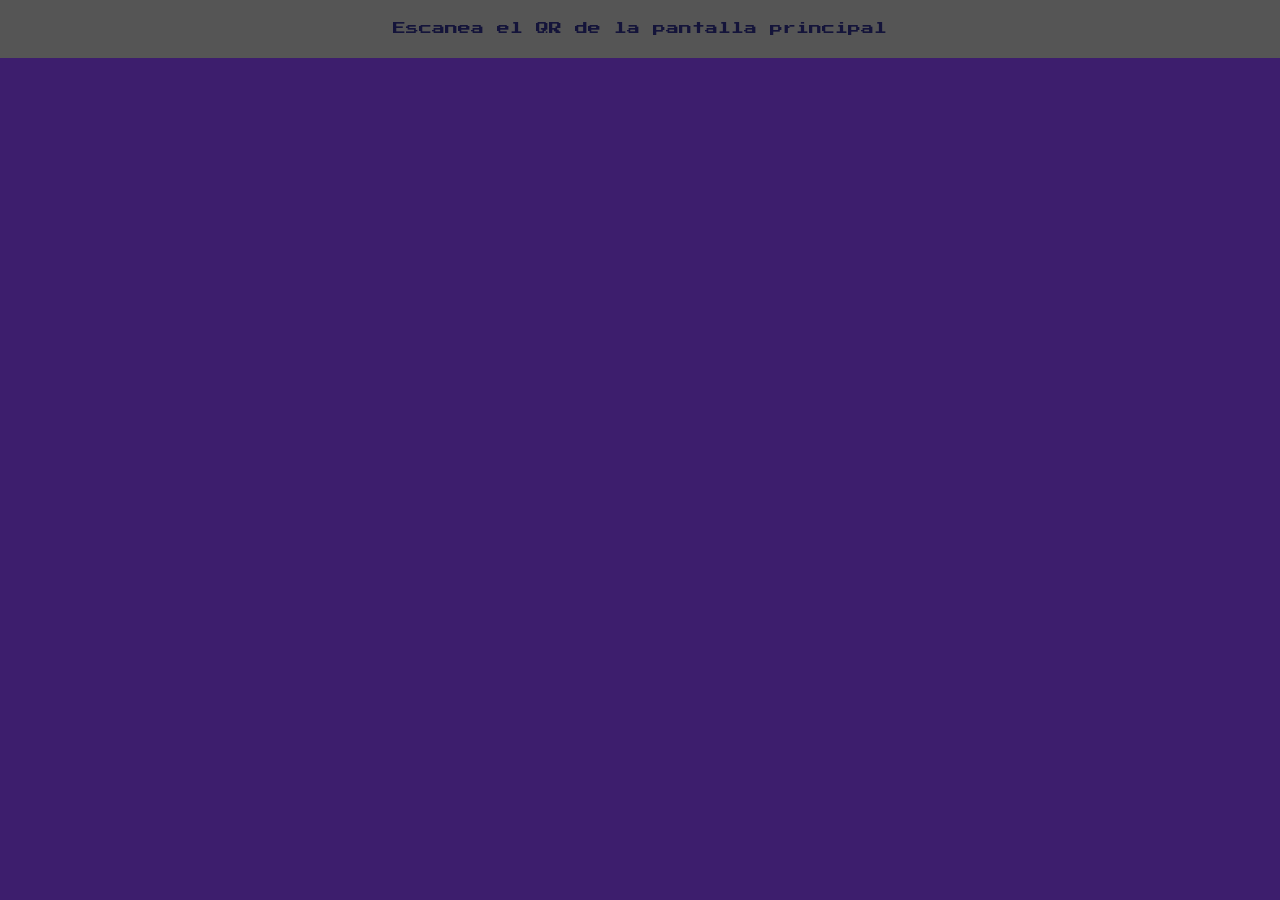
<file: control (2).html>
<!DOCTYPE html>
<html lang="es">
<head>
  <meta charset="utf-8">
  <meta name="viewport" content="width=device-width, initial-scale=1, user-scalable=no, viewport-fit=cover">
  <title>Pixel Rain - Control</title>
  <link rel="stylesheet" href="css/control.css">
</head>
<body>
  <div id="app">
    <div id="info">Conectando...</div>
    <button id="otra">JUGAR DE NUEVO</button>
    <div id="botones">
      <button class="flecha" id="izq" aria-label="Izquierda"></button>
      <button class="flecha" id="der" aria-label="Derecha"></button>
    </div>
  </div>

  <script src="lib/peerjs.min.js"></script>
  <script src="js/control.js"></script>
</body>
</html>
</file>
<file: css/control.css>
@font-face {
  font-family: "Press Start 2P";
  src: url("../lib/fonts/press-start-2p-latin-400-normal.woff2") format("woff2"),
       url("../lib/fonts/press-start-2p-latin-400-normal.woff") format("woff");
  font-display: swap;
}

:root { --c: #555; }

* {
  box-sizing: border-box;
  -webkit-tap-highlight-color: transparent;
  -webkit-user-select: none;
  user-select: none;
}

html, body {
  margin: 0;
  height: 100%;
  background: #3d1e6d;
  color: #fff;
  font-family: "Press Start 2P", monospace;
  overflow: hidden;
  touch-action: none;
}

#app {
  display: flex;
  flex-direction: column;
  height: 100%;
  padding: env(safe-area-inset-top, 0) 0 env(safe-area-inset-bottom, 0);
}

#info {
  padding: 18px 12px;
  text-align: center;
  font-size: 13px;
  line-height: 1.7;
  background: var(--c);
  color: #14143a;
}

#otra {
  display: none;
  margin: 14px 14px 0;
  padding: 16px;
  font-family: inherit;
  font-size: 13px;
  border: 4px solid var(--c);
  background: transparent;
  color: var(--c);
  box-shadow: 0 6px 0 var(--c);
}
#otra:active { transform: translateY(6px); box-shadow: none; }

#botones { flex: 1; display: none; gap: 14px; padding: 14px 14px 20px; }

.flecha {
  flex: 1;
  display: grid;
  place-items: center;
  border: 0;
  border-radius: 0;
  background: var(--c);
  color: #14143a;
  box-shadow: 0 10px 0 rgba(0, 0, 0, .45), inset 0 -8px 0 rgba(0, 0, 0, .15);
  transition: transform .05s, box-shadow .05s;
}
.flecha.on {
  transform: translateY(8px);
  box-shadow: 0 2px 0 rgba(0, 0, 0, .45), inset 0 -8px 0 rgba(0, 0, 0, .15);
  filter: brightness(1.2);
}
.flecha svg {
  width: min(34vw, 30vh);
  height: auto;
  fill: currentColor;
  shape-rendering: crispEdges;
  pointer-events: none;
}
#der svg { transform: scaleX(-1); }
</file>
